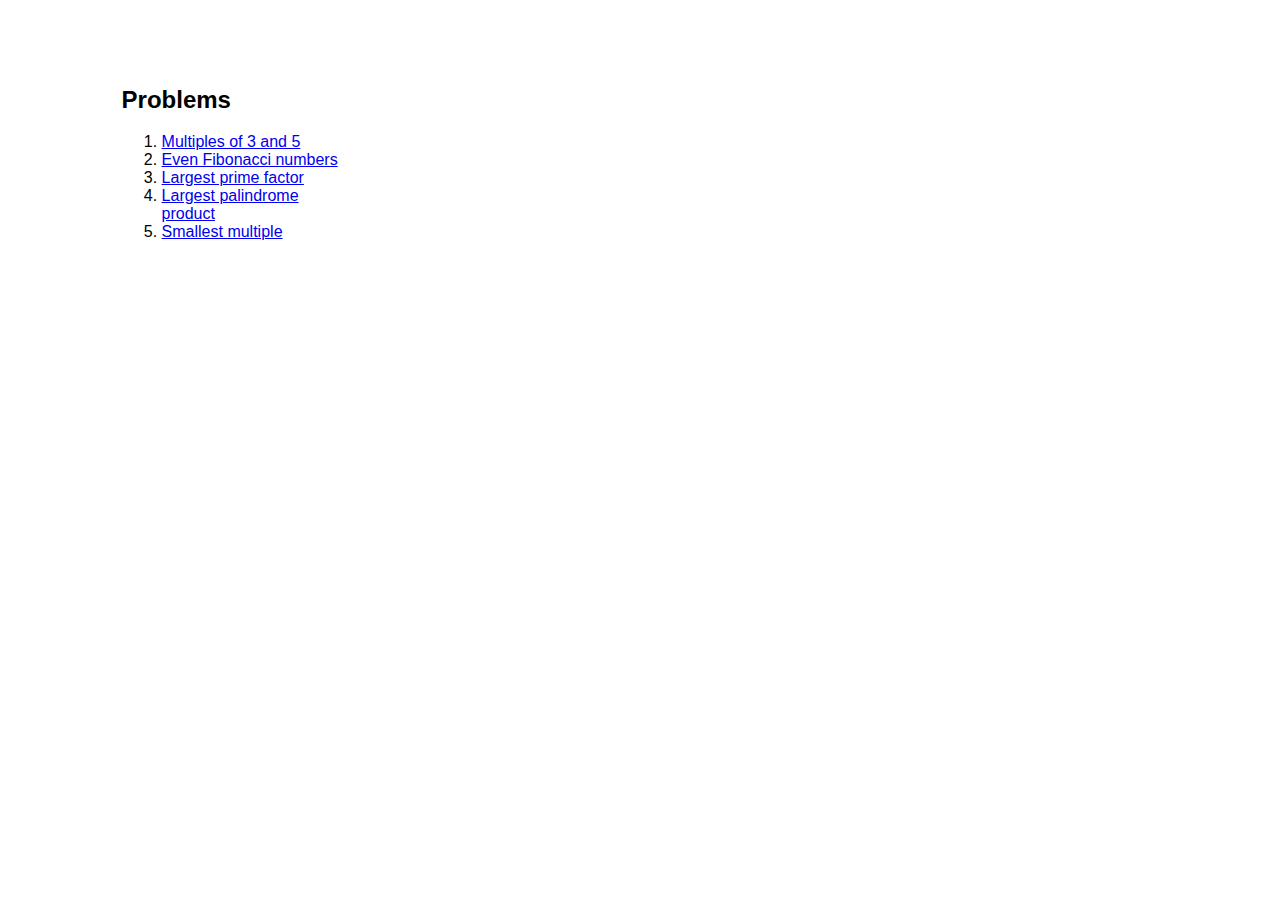
<file: index.html>
<!DOCTYPE html>
<html lang="en">
  <head>
    <meta charset="UTF-8">
    <meta content="width=device-width, initial-scale=1.0" name="viewport" />
    <title>Project Euler</title>
    <link rel="shortcut icon" href="favicon.ico" />
    <link href="http://alexgorbatchev.com/pub/sh/current/styles/shCore.css" rel="stylesheet" type="text/css" />
    <link href="http://alexgorbatchev.com/pub/sh/current/styles/shThemeDefault.css" rel="stylesheet" type="text/css" />
    <link rel="stylesheet" type="text/css" href="assets/stylesheets/project-euler.css">
    <script src="https://ajax.googleapis.com/ajax/libs/jquery/1.11.1/jquery.min.js" type="text/javascript"></script>
    <script src="http://alexgorbatchev.com/pub/sh/current/scripts/shCore.js" type="text/javascript"></script>
    <script src="http://alexgorbatchev.com/pub/sh/current/scripts/shBrushJScript.js" type="text/javascript"></script>
    <script src="assets/javascripts/project-euler.js" type="text/javascript"></script>
    <script>
      (function(i,s,o,g,r,a,m){i['GoogleAnalyticsObject']=r;i[r]=i[r]||function(){
      (i[r].q=i[r].q||[]).push(arguments)},i[r].l=1*new Date();a=s.createElement(o),
      m=s.getElementsByTagName(o)[0];a.async=1;a.src=g;m.parentNode.insertBefore(a,m)
      })(window,document,'script','//www.google-analytics.com/analytics.js','ga');

      ga('create', 'UA-286968-8', 'auto');
      ga('send', 'pageview');
    </script>
  </head>
  <body>
    <aside class="problems">
      <h2>Problems</h2>
      <ol>
        <li><a href="#" data-name="multiples-of-3-and-5">Multiples of 3 and 5</a></li>
        <li><a href="#" data-name="even-fibonacci-numbers">Even Fibonacci numbers</a></li>
        <li><a href="#" data-name="largest-prime-factor">Largest prime factor</a></li>
        <li><a href="#" data-name="largest-palindrome-product">Largest palindrome product</a></li>
        <li><a href="#" data-name="smallest-multiple">Smallest multiple</a></li>
      </ol>
    </aside>
    <main>
      <h2 class="name"></h2>
      <div class="description"></div>
      <a href="#" class="link" target="_blank"></a>
      <h3>Result</h3>
      <form action="#" id="calculate">
        <label for="number">Input number</label>
        <input type="number" id="number" />
        <input type="submit" value="Calculate" />
      </form>
      <div class="result"></div>
      <h3>Code</h3>
      <a href="#" class="script"></a>
      <button class="toggle-code">Show code</button>
      <div class="code-container">
      </div>
    </main>
  </body>
</html>
</file>
<file: assets/stylesheets/project-euler.css>
body {
  width: 90%;
  margin-left: auto;
  margin-right: auto;
  font-family: 'Helvetica Neue', Helvetica, Arial, sans-serif;
}

aside {
  float: left;
  width: 20%;
  padding: 5%;
}

main {
  display: none;
  float: right;
  width: 60%;
  padding: 5%;
}

.result {
  width: 20%;
  height: 50px;
  line-height: 50px;
  text-align: center;
  font-size: 18px;
  font-weight: bold;
}

.code-container {
  display: none;
}
</file>
